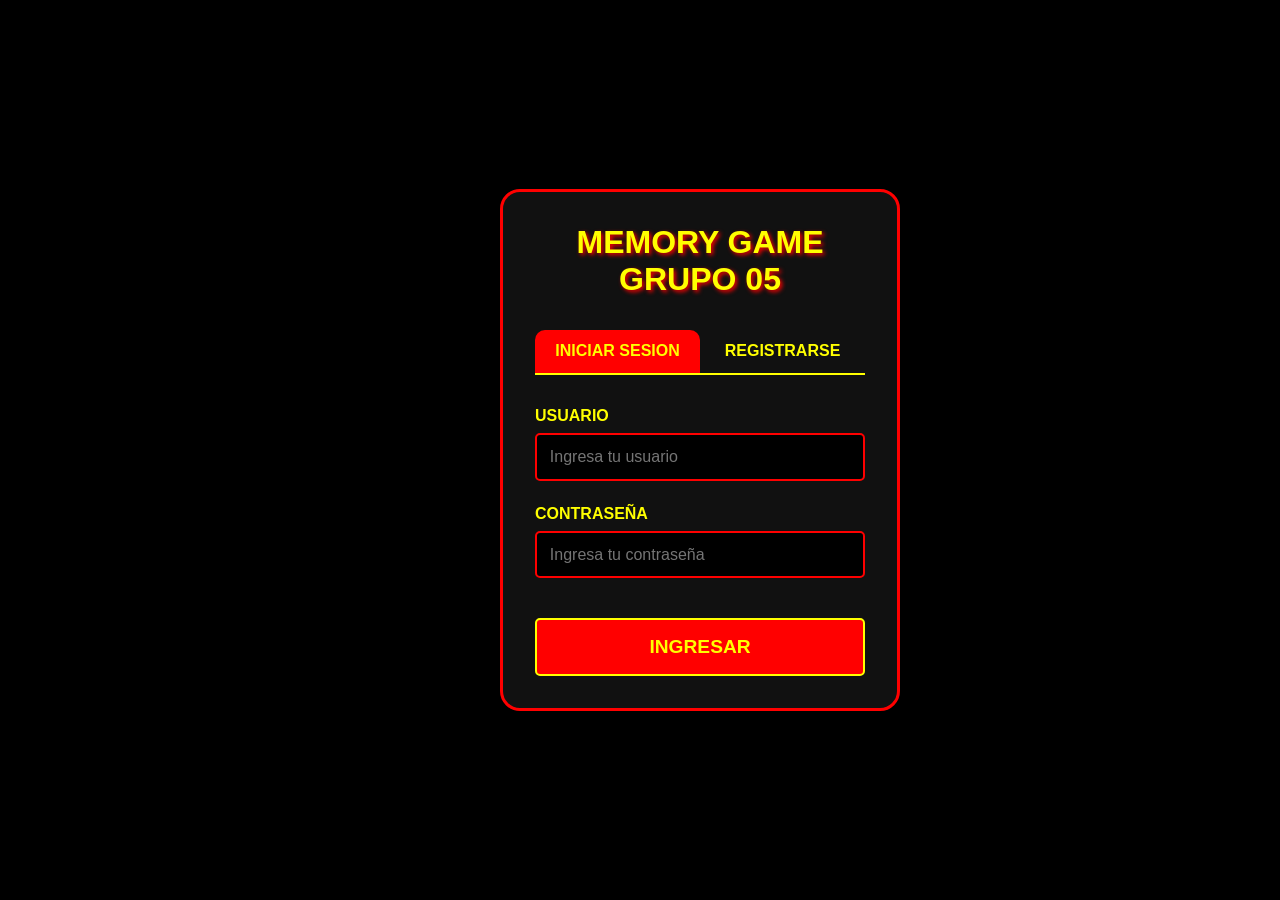
<file: juego/templates/juego/login.html>
<!DOCTYPE html>
<html lang="es">
<head>
<meta charset="UTF-8">
<meta name="viewport" content="width=device-width, initial-scale=1.0">
<title>Memory Game - Login</title>
{% load static %}
<style>
* {
margin: 0;
padding: 0;
box-sizing: border-box;
font-family: 'Arial', sans-serif;
}

body {
background: black;
min-height: 100vh;
display: flex;
justify-content: center;
align-items: center;
}

.contenedor {
background: #111;
border: 3px solid red;
border-radius: 20px;
padding: 2rem;
width: 90%;
max-width: 400px;
}

h1 {
text-align: center;
color: yellow;
margin-bottom: 2rem;
font-size: 2rem;
text-shadow: 2px 2px 4px red;
}

.pestañas {
display: flex;
margin-bottom: 2rem;
border-bottom: 2px solid yellow;
}

.pestaña {
flex: 1;
text-align: center;
padding: 0.8rem;
cursor: pointer;
color: yellow;
font-weight: bold;
transition: all 0.3s;
}

.pestaña.activa {
background: red;
color: yellow;
border-radius: 10px 10px 0 0;
}

.formulario {
display: none;
}

.formulario.activo {
display: block;
}

.campo {
margin-bottom: 1.5rem;
}

label {
display: block;
color: yellow;
margin-bottom: 0.5rem;
font-weight: bold;
}

input {
width: 100%;
padding: 0.8rem;
background: black;
border: 2px solid red;
border-radius: 5px;
color: yellow;
font-size: 1rem;
}

input:focus {
outline: none;
border-color: yellow;
}

.btn {
width: 100%;
padding: 1rem;
background: red;
color: yellow;
border: 2px solid yellow;
border-radius: 5px;
font-size: 1.2rem;
font-weight: bold;
cursor: pointer;
transition: all 0.3s;
margin-top: 1rem;
}

.btn:hover {
background: yellow;
color: red;
border-color: red;
}

.mensaje {
margin-top: 1rem;
padding: 0.8rem;
border-radius: 5px;
text-align: center;
display: none;
}

.mensaje.error {
background: rgba(255, 0, 0, 0.3);
color: #ff6b6b;
border: 1px solid red;
display: block;
}

.mensaje.exito {
background: rgba(0, 255, 0, 0.3);
color: #6bff6b;
border: 1px solid green;
display: block;
}
</style>
</head>
<body>
<div class="contenedor">
<h1>MEMORY GAME GRUPO 05</h1>
        
<div class="pestañas">
<div class="pestaña activa" id="pestañaLogin">INICIAR SESION</div>
<div class="pestaña" id="pestañaRegistro">REGISTRARSE</div>
</div>

<div class="formulario activo" id="formLogin">
<div class="campo">
<label>USUARIO</label>
<input type="text" id="loginUsuario" placeholder="Ingresa tu usuario">
</div>
<div class="campo">
<label>CONTRASEÑA</label>
<input type="password" id="loginPassword" placeholder="Ingresa tu contraseña">
</div>
<button class="btn" id="btnLogin">INGRESAR</button>
</div>


<div class="formulario" id="formRegistro">
<div class="campo">
<label>USUARIO</label>
<input type="text" id="regUsuario" placeholder="Elige un usuario">
</div>
<div class="campo">
<label>CORREO ELECTRONICO</label>
<input type="email" id="regEmail" placeholder="tu@email.com">
</div>
<div class="campo">
<label>CONTRASEÑA</label>
<input type="password" id="regPassword" placeholder="Crea una contraseña">
</div>
<button class="btn" id="btnRegistro">REGISTRARSE</button>
</div>

<div id="mensaje" class="mensaje"></div>
</div>

<script>
document.getElementById('pestañaLogin').addEventListener('click', function() {
document.getElementById('pestañaLogin').classList.add('activa');
document.getElementById('pestañaRegistro').classList.remove('activa');
document.getElementById('formLogin').classList.add('activo');
document.getElementById('formRegistro').classList.remove('activo');
document.getElementById('mensaje').style.display = 'none';
});

document.getElementById('pestañaRegistro').addEventListener('click', function() {
document.getElementById('pestañaRegistro').classList.add('activa');
document.getElementById('pestañaLogin').classList.remove('activa');
document.getElementById('formRegistro').classList.add('activo');
document.getElementById('formLogin').classList.remove('activo');
document.getElementById('mensaje').style.display = 'none';
});

document.getElementById('btnLogin').addEventListener('click', async function() {
const username = document.getElementById('loginUsuario').value;
const password = document.getElementById('loginPassword').value;
const mensaje = document.getElementById('mensaje');

if (!username || !password) {
mensaje.className = 'mensaje error';
mensaje.textContent = 'Por favor completa todos los campos';
return;
}

const formData = new FormData();
formData.append('username', username);
formData.append('password', password);

try {
const respuesta = await fetch('/login-procesar/', {
method: 'POST',
body: formData
});

const datos = await respuesta.json();

if (datos.success) {
mensaje.className = 'mensaje exito';
mensaje.textContent = '¡Login exitoso! Redirigiendo...';
setTimeout(() => {
window.location.href = '/nivel/';
}, 1500);
} else {
mensaje.className = 'mensaje error';
mensaje.textContent = datos.message;
}
} catch (error) {
mensaje.className = 'mensaje error';
mensaje.textContent = 'Error al conectar con el servidor';
}
});

document.getElementById('btnRegistro').addEventListener('click', async function() {
const username = document.getElementById('regUsuario').value;
const email = document.getElementById('regEmail').value;
const password = document.getElementById('regPassword').value;
const mensaje = document.getElementById('mensaje');

if (!username || !email || !password) {
mensaje.className = 'mensaje error';
mensaje.textContent = 'Por favor completa todos los campos';
return;
}

const formData = new FormData();
formData.append('username', username);
formData.append('email', email);
formData.append('password', password);

try {
const respuesta = await fetch('/registro-procesar/', {
method: 'POST',
body: formData
});

const datos = await respuesta.json();

if (datos.success) {
mensaje.className = 'mensaje exito';
mensaje.textContent = '¡Registro exitoso! Redirigiendo...';
setTimeout(() => {
window.location.href = '/nivel/';
}, 1500);
} else {
mensaje.className = 'mensaje error';
mensaje.textContent = datos.message;
}
} catch (error) {
mensaje.className = 'mensaje error';
mensaje.textContent = 'Error al conectar con el servidor';
}
});
</script>
</body>
</html>
</file>
